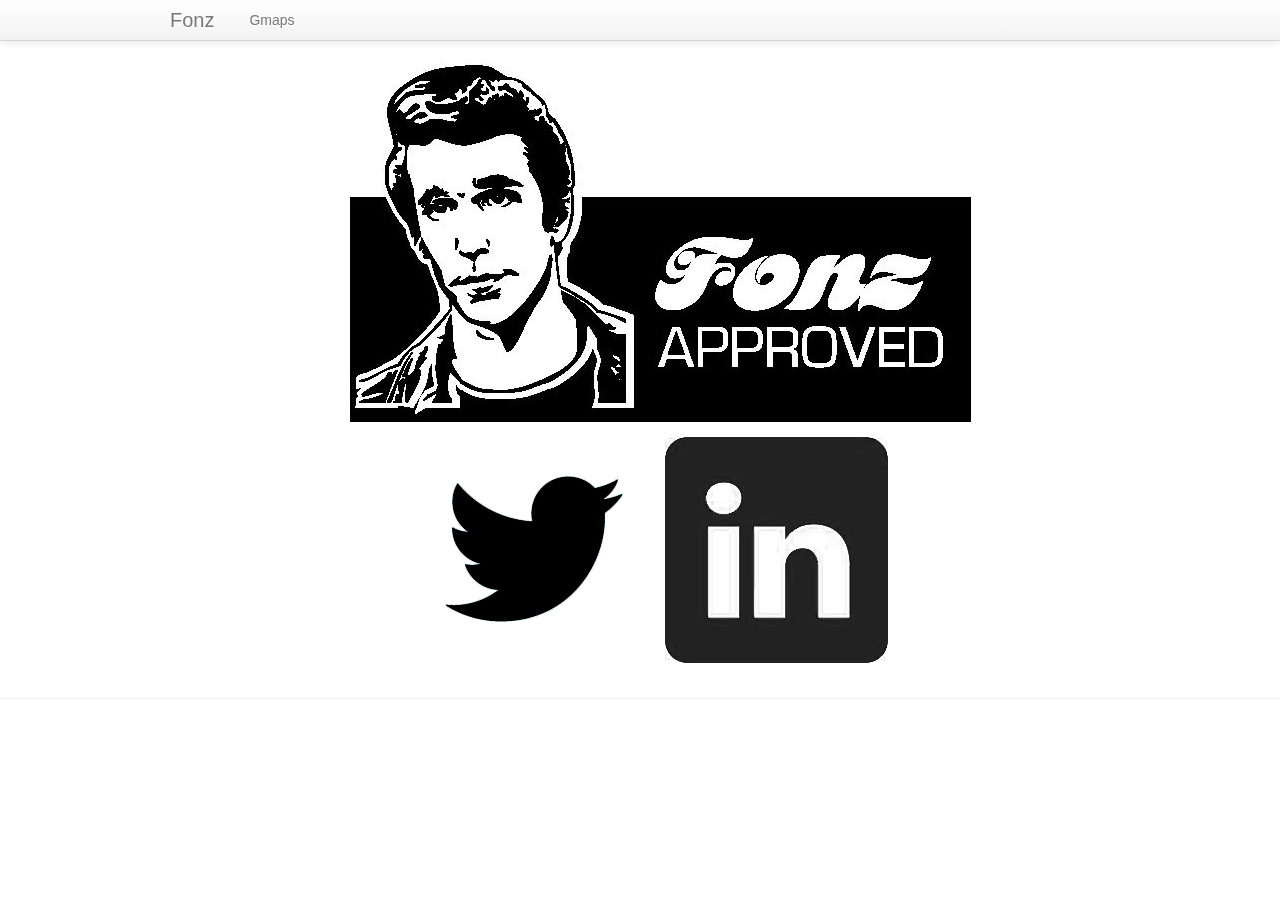
<file: index.html>
<!DOCTYPE html>
<html lang="en">

  <head>
    <title>Fonz</title>
    <meta name="viewport" content="width=device-width, initial-scale=1.0">
    <!-- Bootstrap -->
    <link href="css/bootstrap.css" rel="stylesheet">
    <link href="css/style.css" rel="stylesheet">

    <script src="http://ajax.googleapis.com/ajax/libs/jquery/1.7/jquery.min.js"></script>
    <script type="text/javascript" src="http://maps.google.com/maps/api/js?sensor=true"></script>
    <script type="text/javascript" src="scripts/scripts.js"></script>
    <script type="text/javascript" src="scripts/gmaps.js"></script>



  </head>

  <body>
    <div class="navbar navbar-fixed-top">
      <div class="navbar-inner">
        <div class="container">
          <a class="brand" href="index.html">Fonz</a>
          <div class="nav-collapse collapse">
            <ul class="nav">
              <li><a href="gmaps.html">Gmaps</a></li>
            </ul>
          </div><!--/.nav-collapse -->
        </div>
      </div>
    </div>

    <br>
    <br>
    <br>

    <div class="container main" align="center">
      <div class="span12">
        <img src="images/fonz_approved.jpg">
      </div>
      <div class="span12 social-links">
        <a href="https://twitter.com/willgdjones"><img src="images/twitter_black.png"></a>
        <a href="http://www.linkedin.com/in/willgdjones"><img src="images/linkedin_black.jpeg"></a>
      </div>
    </div>

    



      <hr>

      <footer>
          
      </footer>

      <script>
  (function(i,s,o,g,r,a,m){i['GoogleAnalyticsObject']=r;i[r]=i[r]||function(){
  (i[r].q=i[r].q||[]).push(arguments)},i[r].l=1*new Date();a=s.createElement(o),
  m=s.getElementsByTagName(o)[0];a.async=1;a.src=g;m.parentNode.insertBefore(a,m)
  })(window,document,'script','//www.google-analytics.com/analytics.js','ga');
  
  ga('create', 'UA-39780200-1', 'fonzy.co.uk');
  ga('send', 'pageview');

</script>

      
    </body>
</html>
</file>
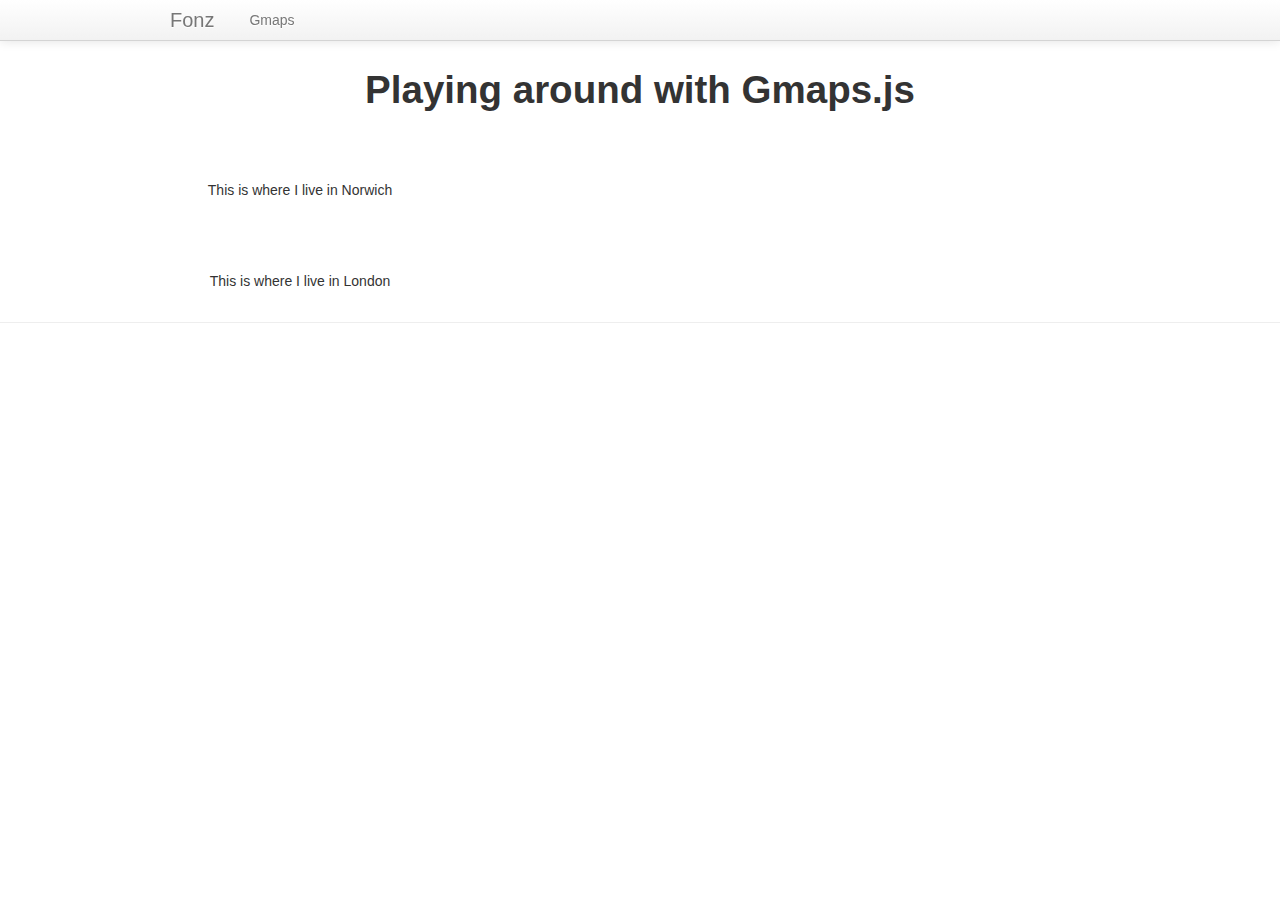
<file: gmaps.html>
<!DOCTYPE html>
<html lang="en">

  <head>
    <title>Fonz</title>
    <meta name="viewport" content="width=device-width, initial-scale=1.0">
    <!-- Bootstrap -->
    <link href="css/bootstrap.css" rel="stylesheet">

    <script src="http://ajax.googleapis.com/ajax/libs/jquery/1.7/jquery.min.js"></script>
    <script type="text/javascript" src="http://maps.google.com/maps/api/js?sensor=true"></script>
    <script type="text/javascript" src="scripts/scripts.js"></script>
    <script type="text/javascript" src="scripts/gmaps.js"></script>



  </head>

  <body>
    <div class="navbar navbar-fixed-top">
      <div class="navbar-inner">
        <div class="container">
          <button type="button" class="btn btn-navbar" data-toggle="collapse" data-target=".nav-collapse">
            <span class="icon-bar"></span>
            <span class="icon-bar"></span>
            <span class="icon-bar"></span>
          </button>
          <a class="brand" href="index.html">Fonz</a>
          <div class="nav-collapse collapse">
            <ul class="nav">
              <li><a href="gmaps.html">Gmaps</a></li>
            </ul>
          </div><!--/.nav-collapse -->
          </div>
        </div>
     </div>

    <br>
    <br>
    <br>

    <h1 align="center">Playing around with Gmaps.js</h1>

    <br>
    <br>
    <br>
    
    <div class="container" align="center">
      <div align="center" class="span3">
        <p>This is where I live in Norwich</p>
      </div>
      <div class="span9" id="Norwich_map"></div>
    </div>

    <br>
    <br>
    <br>

    <div class="container" align="center">
      <div align="center" class="span3">
        <p>This is where I live in London</p>
      </div>
      <div class="span9" id="London_map"></div>
    </div>


      

                                    



    

        


      <hr>

      <footer>
          
      </footer>

      <script>
  (function(i,s,o,g,r,a,m){i['GoogleAnalyticsObject']=r;i[r]=i[r]||function(){
  (i[r].q=i[r].q||[]).push(arguments)},i[r].l=1*new Date();a=s.createElement(o),
  m=s.getElementsByTagName(o)[0];a.async=1;a.src=g;m.parentNode.insertBefore(a,m)
  })(window,document,'script','//www.google-analytics.com/analytics.js','ga');
  
  ga('create', 'UA-39780200-1', 'fonzy.co.uk');
  ga('send', 'pageview');

</script>

      
    </body>
</html>
</file>
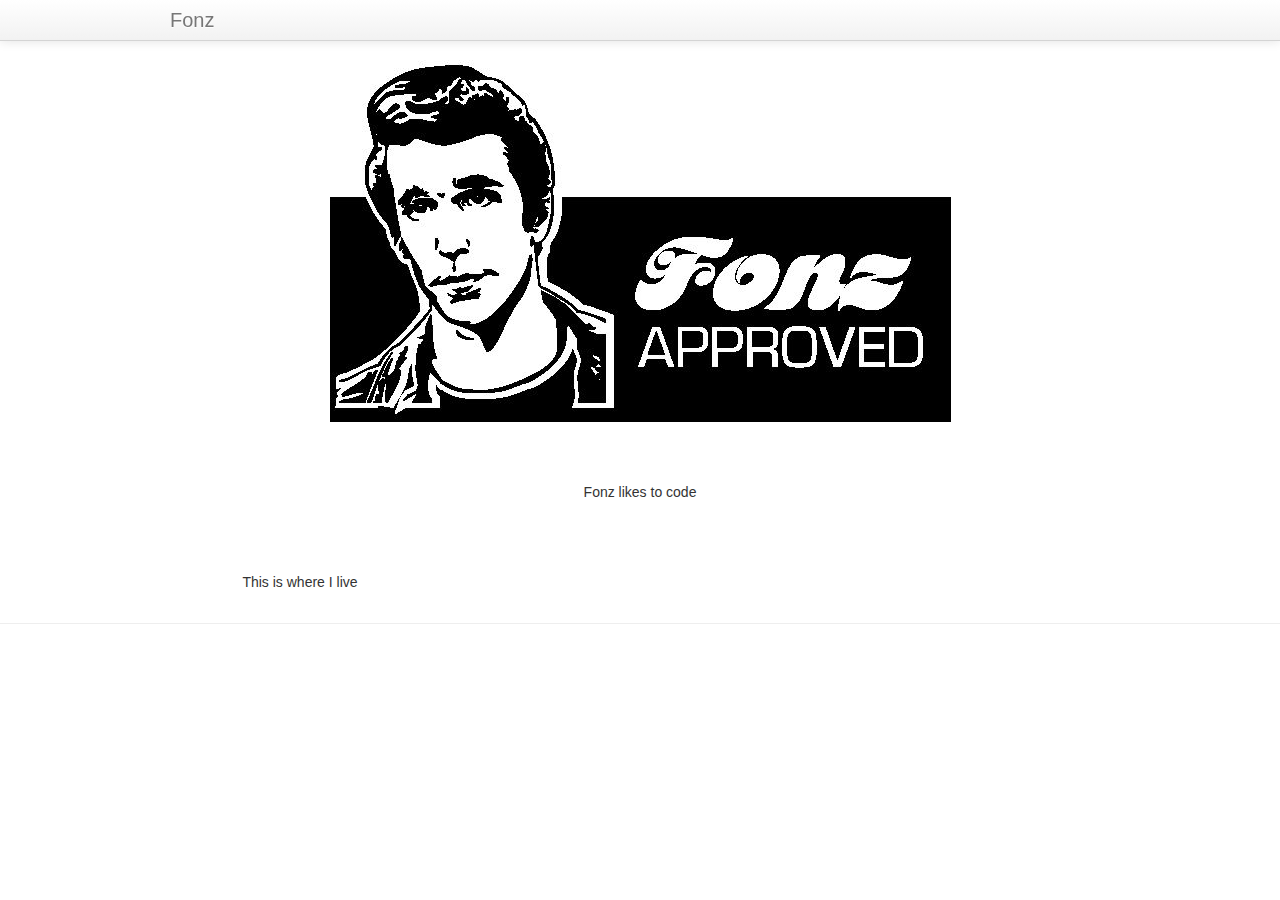
<file: index1.html>
<!DOCTYPE html>
<html lang="en">

  <head>
    <title>Fonz</title>
    <meta name="viewport" content="width=device-width, initial-scale=1.0">
    <!-- Bootstrap -->
    <link href="css/bootstrap.css" rel="stylesheet">

    <script src="http://ajax.googleapis.com/ajax/libs/jquery/1.7/jquery.min.js"></script>
    <script type="text/javascript" src="http://maps.google.com/maps/api/js?sensor=true"></script>
    <script type="text/javascript" src="scripts/scripts.js"></script>
    <script type="text/javascript" src="scripts/gmaps.js"></script>



  </head>

  <body>
    <div class="navbar navbar-fixed-top">
      <div class="navbar-inner">
        <div class="container">
          <button type="button" class="btn btn-navbar" data-toggle="collapse" data-target=".nav-collapse">
            <span class="icon-bar"></span>
            <span class="icon-bar"></span>
            <span class="icon-bar"></span>
          </button>
          <a class="brand" href="#">Fonz</a>
          </div><!--/.nav-collapse -->
        </div>
     </div>

     <br>
     <br>
     <br>

    <div class="container">
      <div align="center">
        <img src="images/fonz_approved.jpg">
      </div>
    </div> <!-- end-container -->

    <br>
    <br>
    <br>

    <p align="center">Fonz likes to code</p>

    <br>
    <br>
    <br>

    <div class="container" align="center">
      <div align="center" class="span3">
        <p>This is where I live</p>
      </div>
      <div class="span9" id="basic_map"></div>
    </div>


      

                                    



    

        


      <hr>

      <footer>
          
      </footer>

      
    </body>
</html>
</file>
<file: css/style.css>
div .main {padding: 15px;}
div .social-links img {padding: 15px;}
</file>
